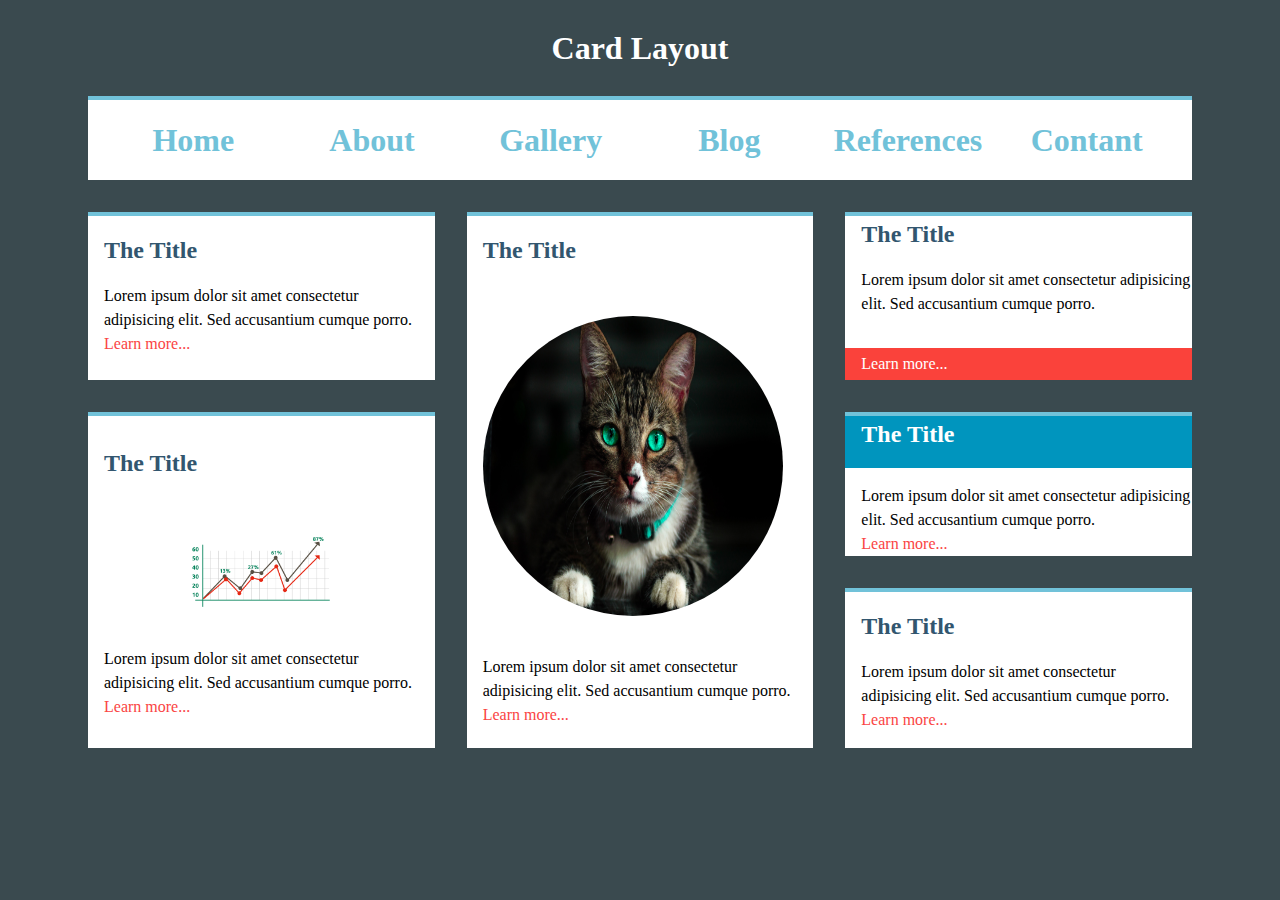
<file: block-BHaacw/index.html>
<!DOCTYPE html>
<html lang="en">
<head>
    <meta charset="UTF-8">
    <meta http-equiv="X-UA-Compatible" content="IE=edge">
    <meta name="viewport" content="width=device-width, initial-scale=1.0">
    <title>Card Layout</title>
    <!-- CSS Stylsheet -->
    <link rel="stylesheet" href="assets/stylehseets/style.css" />
</head>
<body>
    <h1>Card Layout</h1>
    <header class="header container">
        <ul>
            <li>
                <a href="#">Home</a>
            </li>
            <li>
                <a href="#">About</a>
            </li>
            <li>
                <a href="#">Gallery</a>
            </li>
            <li>
                <a href="#">Blog</a>
            </li>
            <li>
                <a href="#">References</a>
            </li>
            <li>
                <a href="#">Contant</a>
            </li>
        </ul>
    </header>    
    <main>
        <section class="container card">
            <div class="card-items item-1">
                <h3>The Title</h3>
                <p>Lorem ipsum dolor sit amet consectetur adipisicing elit. Sed accusantium cumque porro.</p>
                <a href="#">Learn more...</a>
            </div>
            <div class="card-items item-2">
                <h3>The Title</h3>
                <img src="./assets/cat.jpg" alt="Cat Image" />
                <p>Lorem ipsum dolor sit amet consectetur adipisicing elit. Sed accusantium cumque porro.</p>
                <a href="#">Learn more...</a>
            </div>
            <div class="card-items item-3">
                <h3>The Title</h3>
                <p>Lorem ipsum dolor sit amet consectetur adipisicing elit. Sed accusantium cumque porro.</p>
                <div class="learn"><a href="#">Learn more...</a></div>
            </div>
            <div class="card-items item-4">
                <h3>The Title</h3>
                <img src="./assets/graph.png" alt="Graph">
                <p>Lorem ipsum dolor sit amet consectetur adipisicing elit. Sed accusantium cumque porro.</p>
                <a href="#">Learn more...</a>
            </div>
            <div class="card-items item-5">
                <h3>The Title</h3>
                <p>Lorem ipsum dolor sit amet consectetur adipisicing elit. Sed accusantium cumque porro.</p>
                <a href="#">Learn more...</a>
            </div>
            <div class="card-items item-6">
                <h3>The Title</h3>
                <p>Lorem ipsum dolor sit amet consectetur adipisicing elit. Sed accusantium cumque porro.</p>
                <a href="#">Learn more...</a>
            </div>
        </section>
    </main>
</body>
</html>
</file>
<file: block-BHaacw/assets/stylehseets/style.css>
/* http://meyerweb.com/eric/tools/css/reset/ 
   v2.0 | 20110126
   License: none (public domain)
*/
html, body, div, span, applet, object, iframe,
h1, h2, h3, h4, h5, h6, p, blockquote, pre,
a, abbr, acronym, address, big, cite, code,
del, dfn, em, img, ins, kbd, q, s, samp,
small, strike, strong, sub, sup, tt, var,
b, u, i, center,
dl, dt, dd, ol, ul, li,
fieldset, form, label, legend,
table, caption, tbody, tfoot, thead, tr, th, td,
article, aside, canvas, details, embed,
figure, figcaption, footer, header, hgroup,
menu, nav, output, ruby, section, summary,
time, mark, audio, video {
  margin: 0;
  padding: 0;
  border: 0;
  font-size: 100%;
  font: inherit;
  vertical-align: baseline;
}

/* HTML5 display-role reset for older browsers */
article, aside, details, figcaption, figure,
footer, header, hgroup, menu, nav, section {
  display: block;
}

body {
  line-height: 1;
}

ol, ul {
  list-style: none;
}

blockquote, q {
  quotes: none;
}

blockquote:before, blockquote:after,
q:before, q:after {
  content: '';
  content: none;
}

table {
  border-collapse: collapse;
  border-spacing: 0;
}

html {
  font-size: 16px;
}

* {
  -webkit-box-sizing: border-box;
          box-sizing: border-box;
}

body {
  line-height: 1.5;
  background-color: #3a4a4f;
}

h1 {
  color: #ffffff;
  font-size: 2rem;
  font-weight: 800;
  text-align: center;
  padding: 1.5rem;
}

a {
  text-decoration: none;
}

.container {
  max-width: 1200px;
  padding: 0 3rem;
  margin: 0 auto;
}

.header ul {
  display: -ms-grid;
  display: grid;
  -ms-grid-columns: (1fr)[6];
      grid-template-columns: repeat(6, 1fr);
  justify-items: center;
  border-top: 4px solid #71c2d9;
  background: #ffffff;
  padding: 1rem;
}

.header ul a {
  font-size: 2rem;
  color: #71c2d9;
  font-weight: 900;
}

.card {
  display: -ms-grid;
  display: grid;
  -ms-grid-columns: (1fr)[3];
      grid-template-columns: repeat(3, 1fr);
  gap: 2rem;
  margin-top: 2rem;
  margin-bottom: 4rem;
}

.card-items {
  background: #ffffff;
  padding: 1rem;
  border-top: 4px solid #71c2d9;
}

.card-items h3 {
  font-size: 1.5rem;
  font-weight: 700;
  padding-bottom: 1rem;
  color: #32566f;
}

.card-items a {
  color: #fa4443;
}

.item-2 {
  grid-row: span 3;
}

.item-2 img {
  height: 300px;
  width: 300px;
  border-radius: 50%;
  margin-top: 2rem;
  margin-bottom: 2rem;
}

.item-3 {
  padding: 0;
}

.item-3 h3 {
  padding-left: 1rem;
}

.item-3 p {
  padding-left: 1rem;
}

.item-3 .learn {
  background: #fa423b;
  width: 100%;
  margin-top: 2rem;
  padding-left: 1rem;
  padding-top: 0.25rem;
  padding-bottom: 0.25rem;
}

.item-3 .learn a {
  color: #ffffff;
}

.item-4 {
  grid-row: span 2;
  display: -ms-grid;
  display: grid;
  -ms-flex-line-pack: center;
      align-content: center;
}

.item-4 img {
  width: 150px;
  height: 150px;
  display: inline-block;
  margin: 0 auto;
}

.item-5 {
  padding: 0;
}

.item-5 h3 {
  background: #0095be;
  color: #ffffff;
  padding-left: 1rem;
  margin-bottom: 1rem;
}

.item-5 p {
  padding-left: 1rem;
}

.item-5 a {
  padding-left: 1rem;
}

@media screen and (max-width: 1024px) {
  html {
    font-size: 14px;
  }
  .container {
    max-width: 960px;
  }
  .card {
    -ms-grid-columns: (1fr)[2];
        grid-template-columns: repeat(2, 1fr);
  }
  .item-2 {
    -webkit-box-ordinal-group: 7;
        -ms-flex-order: 6;
            order: 6;
  }
  .item-3 {
    -webkit-box-ordinal-group: 3;
        -ms-flex-order: 2;
            order: 2;
  }
  .item-4 {
    -webkit-box-ordinal-group: 4;
        -ms-flex-order: 3;
            order: 3;
  }
  .item-5 {
    -webkit-box-ordinal-group: 5;
        -ms-flex-order: 4;
            order: 4;
  }
  .item-6 {
    -webkit-box-ordinal-group: 5;
        -ms-flex-order: 4;
            order: 4;
  }
}

@media screen and (max-width: 768px) {
  html {
    font-size: 12px;
  }
  .container {
    max-width: 720px;
  }
  .card {
    -ms-grid-columns: 1fr;
        grid-template-columns: 1fr;
  }
  .item-2 {
    -webkit-box-ordinal-group: 3;
        -ms-flex-order: 2;
            order: 2;
  }
  .item-2 div {
    margin: 0 auto;
    text-align: center;
  }
  .item-3 {
    -webkit-box-ordinal-group: 4;
        -ms-flex-order: 3;
            order: 3;
  }
  .item-4 {
    -webkit-box-ordinal-group: 2;
        -ms-flex-order: 1;
            order: 1;
  }
  .item-5 {
    -webkit-box-ordinal-group: 5;
        -ms-flex-order: 4;
            order: 4;
  }
  .item-6 {
    -webkit-box-ordinal-group: 6;
        -ms-flex-order: 5;
            order: 5;
  }
}
/*# sourceMappingURL=style.css.map */
</file>
